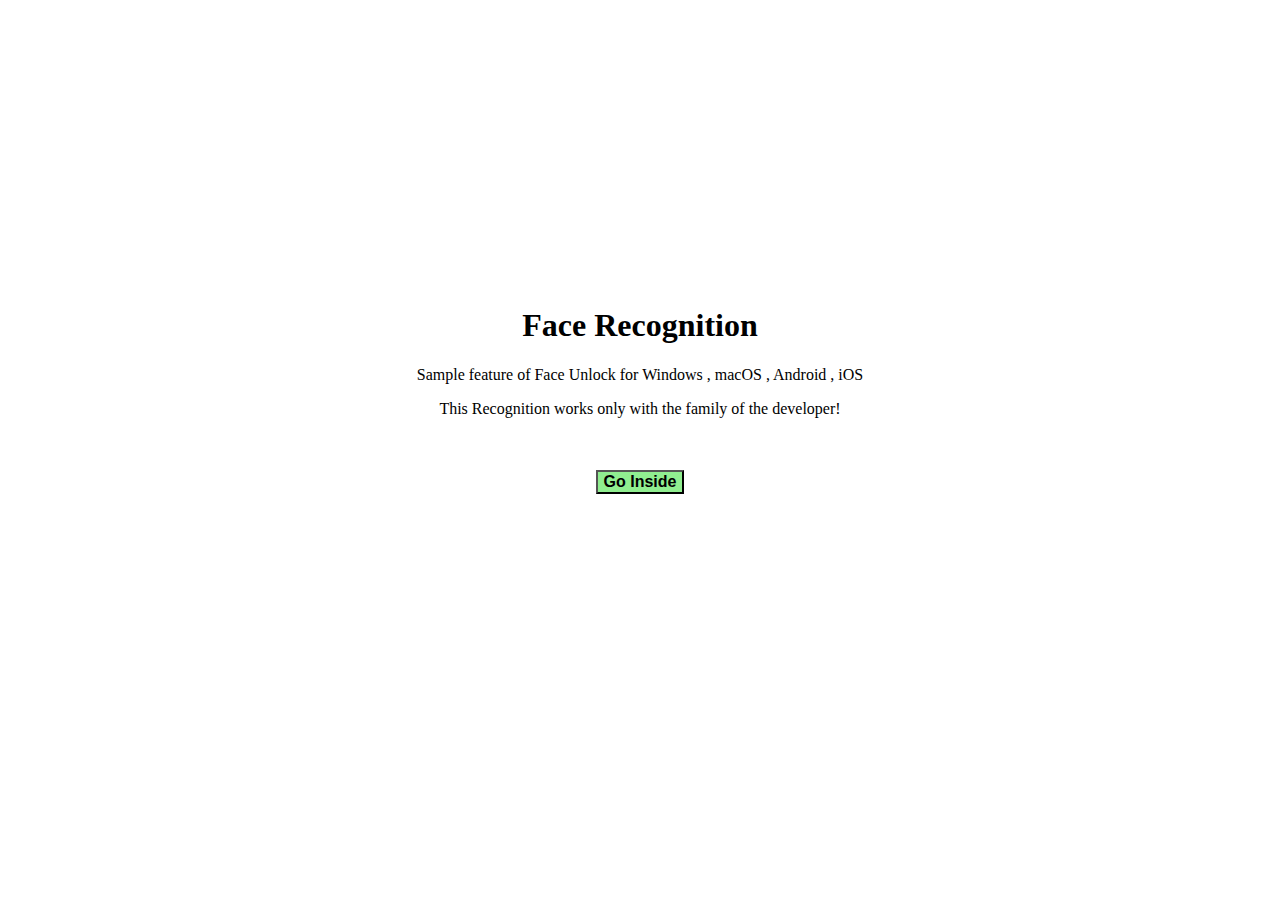
<file: index.html>
<html>
    <head>
        <title>Face Recognition</title>
        <link rel="stylesheet" href="style.css">
        <link rel="icon" href="https://cdn.dribbble.com/users/1938962/screenshots/6046546/laurence_andrews_dribbble_bluesight_logo.jpg">
        <script src="main.js"></script>
    </head>
    <body class="body1">
        <center>
        <div class="div1">
            <br>
            <br>
            <h1>Face Recognition</h1>
            <p>Sample feature of Face Unlock for Windows , macOS , Android , iOS</p>
            <p>This Recognition works only with the family of the developer!</p>
            <br>
            <br>
            <a href="firstIndex.html"><button class="buttonFirst">Go Inside</button></a>
            <br>
            <br>
        </div>
        </center>
    </body>
</html>
</file>
<file: style.css>
.body1{
    background-image: url(https://wallpaperaccess.com/full/3935997.jpg);
    background-position: center;
    background-size: cover;
}

.div1{
    background-color:rgba(255, 255, 255, 0.479);
    margin-top: 250px;
}

.buttonFirst{
    font-size:medium;
    background-color: lightgreen;
    font-weight: bold;
}

body{
    background-image: url(https://www.xmple.com/wallpaper/linear-gradient-blue-1920x1080-c2-00ffff-0000ff-a-15-f-14.svg);
    color: black;
}

.heading{
    width: 80%;
    font-size: 22px;
}

#camera{
    border: 2px;
    border-style: solid;
    border-color: black;
    height: 300px;
    width: 350px;
}

.name_of_objects , #result_object_name , #result_accuracy{
    color: orangered;
}

.divColor{
    background-color: rgba(255, 255, 255, 0.233);
    border-color: black;
    border-style: solid;
}
</file>
